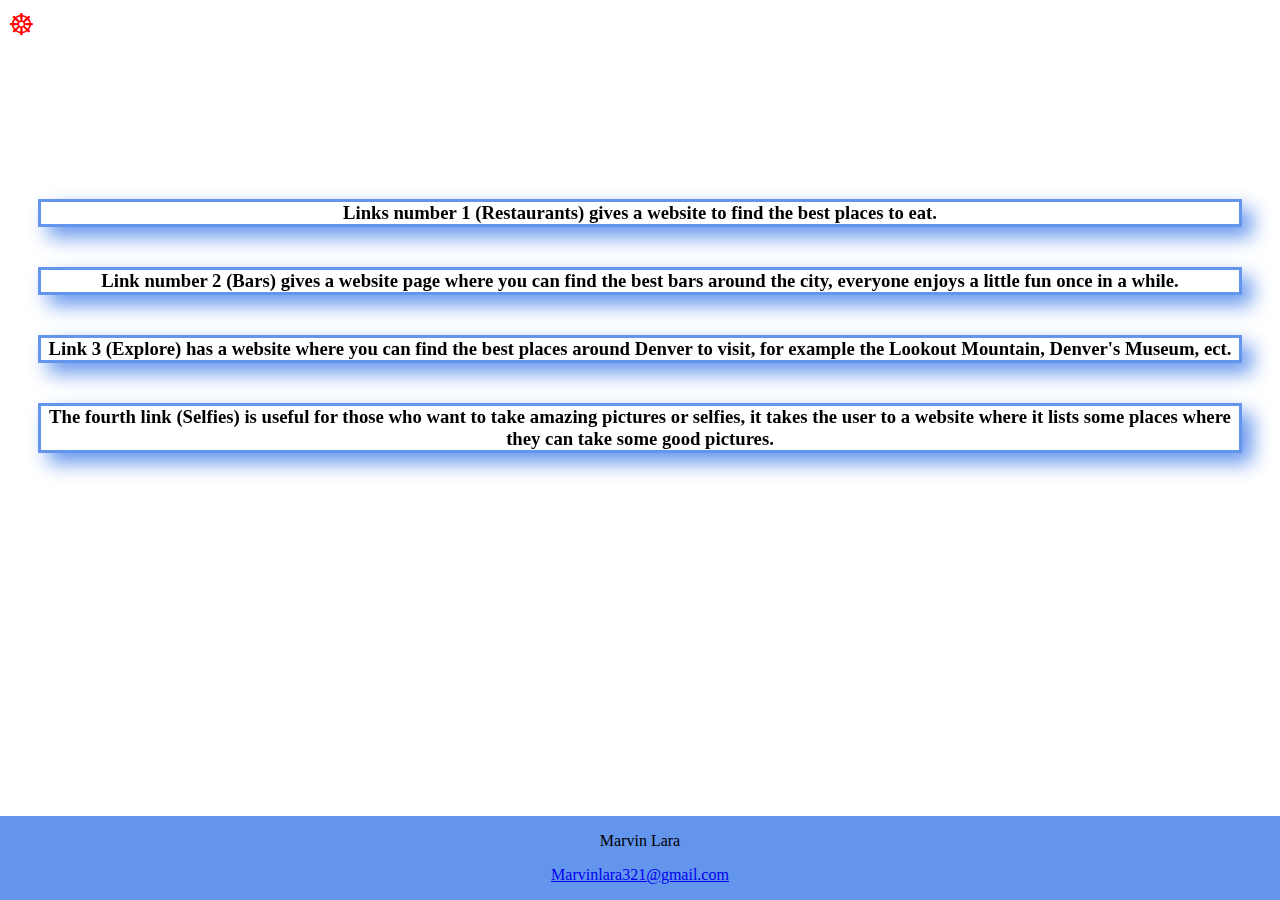
<file: about.html>
<!DOCTYPE html>
<html lang="en">

<head>
    <meta charset="UTF-8">
    <meta name="viewport" content="width=device-width, initial-scale=1.0">
    <title>About</title>
    <style>
body {
    background-image: url(https://wallpaperaccess.com/full/1334315.jpg);
    background-repeat: no-repeat;
    background-position: center;
    background-size: cover;
    color: white;
}
.p1{
    color: white;
}
p{
    transition-property: color font-size;
    transition-duration: 3s;
    text-align: center;
    color: black;
}
p:hover{
            color: purple;
            font-size: 25px;
}
.p1{
    border: solid 3px cornflowerblue;
    color: black;
    background-color: white;
    filter: drop-shadow(10px 10px 10px cornflowerblue);
    margin: 40px 30px 40px 30px;
}
.footer {
    position: fixed;
    left: 0;
    bottom: 0;
    width: 100%;
    background-color: cornflowerblue;
    color: white;
    text-align: center;
  }
        .topnav{
    text-align:left;
    height: 20px;
    line-height:10px;
}
.menu{
    margin: 0 40px 0 0;
    display: inline;
}
.menu a{
    text-decoration: none;
    color: white;
    line-height: 20px;
    margin-left: 15px;
}
label {
    font-size: 30px;
    line-height: 10px;
    margin-top: 20px;
    /* display: none; */
}
#toggle{
    display: none;
}
@media screen and (min-width: 500px) {
            label {
                display: block;
            }

            .menu {
                text-align: center;
                width: 100%;
                display: none;
            }

            .menu a {
                display: block;
                margin: 0;
            }

            #toggle:checked+.menu {
                display: block;
            }
        }

        @media screen and (min-width:800px) {
            label {
                display: block;
                color: blue;
            }

            .menu {
                text-align: center;
                width: 100%;
                display: none;
            }

            .menu a {
                display: block;
                margin: 0;
                color: blue;
            }

            #toggle:checked+.menu {
                display: block;
            }
        }

        @media screen and (min-width:1200px) {
            label {
                display: block;
                color: red;
            }

            .menu {
                text-align: center;
                width: 100%;
                display: none;
            }

            .menu a {
                display: block;
                margin: 0;
                color: red;
            }

            #toggle:checked+.menu {
                display: block;
            }
        }
    </style>
</head>

<body>
    <label for="toggle">&#9784</label>
    <input type="checkbox" id="toggle">

    <div class="topnav menu">
        <a href="index.html">Home</a>
        <a href="about.html">About</a>
        <a href="careers.html">Careers</a>
    </div>
<br>
    <h2>Here is a little about the website</h2>

    <h3>This Website was made to help people find whatever it might be, food, places to visit, places to go and drink or
        just places to take pictures in the area of Denver. 
        <p class="p1">
        Links number 1 (Restaurants) gives a website to find the best places to eat.
        </p>
        <p class="p1">Link number 2 (Bars) gives a website page where you can
        find the best bars around the city, everyone enjoys a little fun once in a while.
        </p>   
        <p class="p1">
        Link 3 (Explore) has a website where you
        can find the best places around Denver to visit, for example the Lookout Mountain, Denver's Museum, ect.
        </p>
        <p class="p1">
        The fourth link (Selfies) is useful for those who want to take amazing pictures or selfies, it takes the user to a website
        where it lists some places where they can take some good pictures.</h3>
        </p>

        <div class="footer">
            <p>Marvin Lara</p>
            <p><a href="marvinlara321@gmail.com">Marvinlara321@gmail.com</a></p>
        </div>
</body>

</html>
</file>
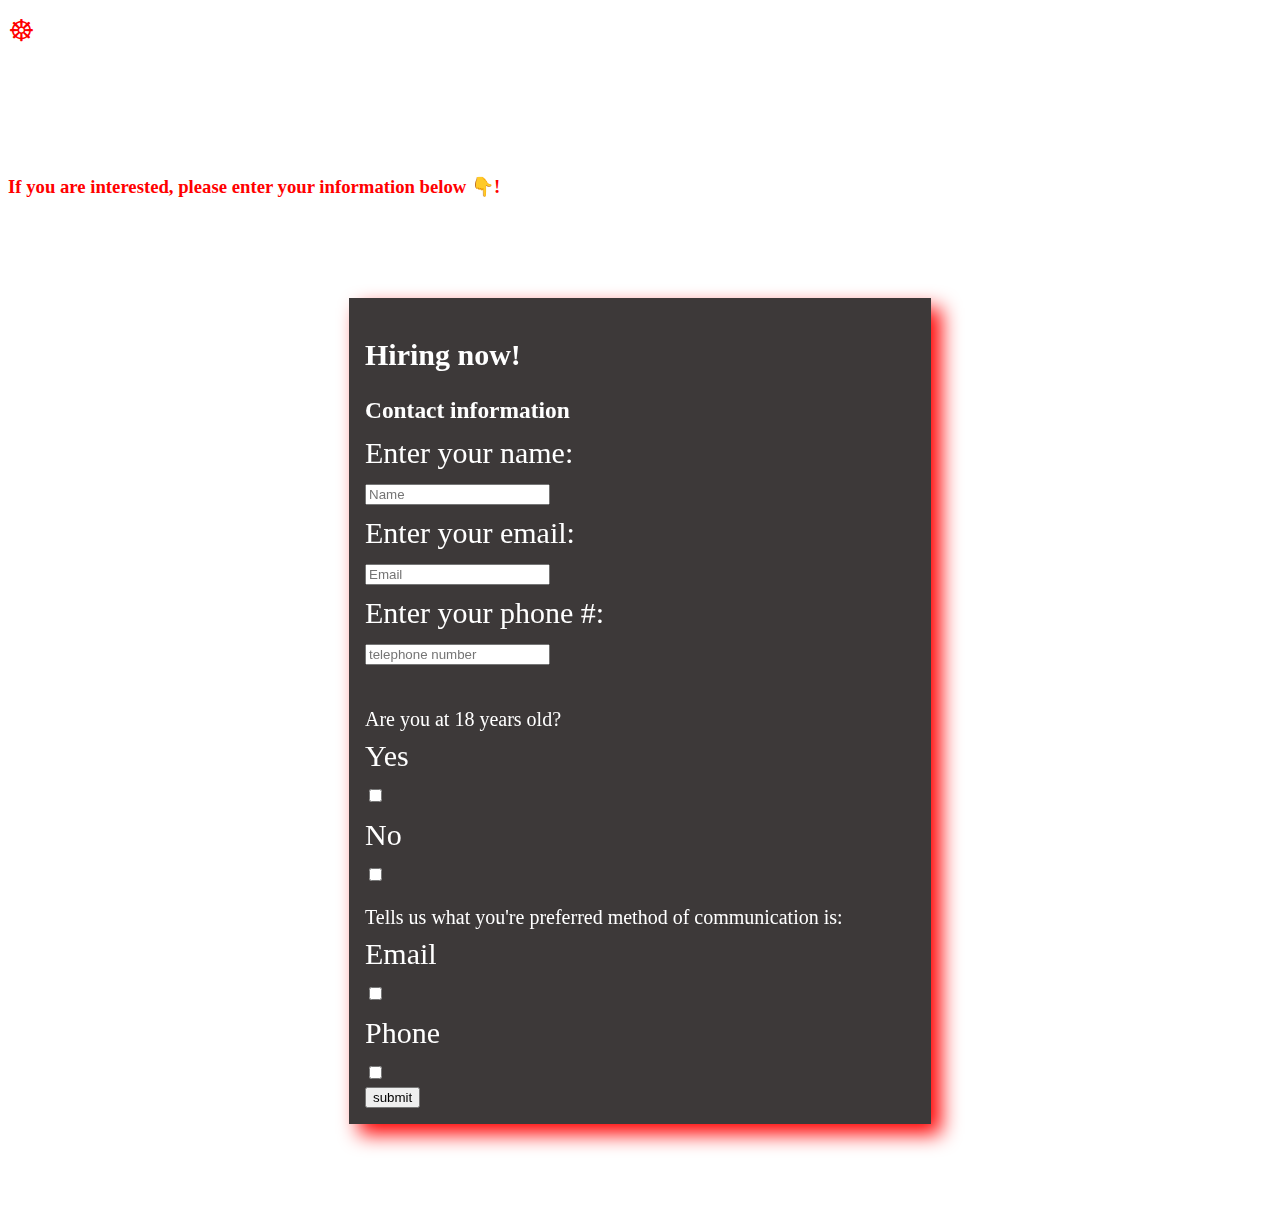
<file: careers.html>
<!DOCTYPE html>
<html lang="en">

<head>
    <meta charset="UTF-8">
    <meta name="viewport" content="width=device-width, initial-scale=1.0">
    <title>Careers</title>
    <style>
        form {
            font-size: 20px;
            color: white;
            max-width: 550px;
            margin: 100px auto;
            padding: 16px;
            background-color: rgb(61, 57, 57);
            filter: drop-shadow(10px 10px 10px  red);
        }
        h2{
            color: white;
        }
        p{
            color: white;
        }
        .h3{
            color: red;
        }
        
        body {
            background-image: url(https://cdn.suwalls.com/wallpapers/abstract/dark-blue-blur-29233-1920x1080.jpg);
            background-repeat: no-repeat;
            background-position: center;
            background-size: cover;
        }

        .one {
            color: white;
        }

        .topnav {
            text-align: left;
            height: 20px;
            line-height: 10px;
        }

        .menu {
            margin: 0 40px 0 0;
            display: inline;
        }

        .menu a {
            text-decoration: none;
            color: white;
            line-height: 20px;
            margin-left: 15px;
        }

        label {
            font-size: 30px;
            line-height: 10px;
            /* display: none; */
        }

        #toggle {
            display: none;
        }

        @media screen and (min-width: 500px) {
            label {
                display: block;
            }

            .menu {
                text-align: center;
                width: 100%;
                display: none;
            }

            .menu a {
                display: block;
                margin: 0;
            }

            #toggle:checked+.menu {
                display: block;
            }
        }

        @media screen and (min-width:800px) {
            label {
                display: block;
                color: blue;
            }

            .menu {
                text-align: center;
                width: 100%;
                display: none;
            }

            .menu a {
                display: block;
                margin: 0;
                color: blue;
            }

            #toggle:checked+.menu {
                display: block;
            }
        }

        @media screen and (min-width:1200px) {
            label {
                display: block;
                color: red;
            }

            .menu {
                text-align: center;
                width: 100%;
                display: none;
            }

            .menu a {
                display: block;
                margin: 0;
                color: red;
            }

            #toggle:checked+.menu {
                display: block;
            }
        }
    </style>
</head>

<body>
    <br>
    <label for="toggle"> &#9784 </label>
    <input type="checkbox" id="toggle">

    <div class="topnav menu">
        <a href="index.html">Home</a>
        <a href="about.html">About</a>
        <a href="careers.html">Careers</a>
    </div>
    <br>
<div>
    <h2>Do you want to join our family?</h2>
    <p>My Denver is a place where we as a company want to make it easier for tourists or those who live here already,
        find the best places all around Denver Colorado. The website is beign updated frequently so there is always
        something new for our visitors to do!</p>

    <h3 class="h3">If you are interested, please enter your information below &#128071!</h3>

</div>
    <main>
        <form id="formation" action="" method="get">
            <h2>Hiring now!</h2>
            <h3>Contact information</h3>
            <label class="one" for="text">Enter your name:</label>
            <br>
            <input type="text" id="name" placeholder="Name">
            <br>
            <br>
            
            <label class="one" for="text">Enter your email:</label>
            <br>
            <input type="text" id=email placeholder="Email">
            <br>
            <br>
            <label class="one" for="tel">Enter your phone #:</label>
            <br>
            <input type="tel" id="telephone number" placeholder="telephone number">
            <br>
            <br>
            <p>Are you at 18 years old?</p>
            <label class="one" for="checkbox">Yes</label>
            <br>
            <input type="checkbox" id="checkbox">
            <br>
            <br>
            <label class="one" for="checkbox">No</label>
            <br>
            <input type="checkbox" id="checkbox">
            <br>
            <p>Tells us what you're preferred method of communication is:</p>
            <label class="one" for="text">Email</label>
            <br>
            <input type="checkbox" id="checkbox">
            <br>
            <br>
            <label class="one" for="checkbox">Phone</label>
            <br>
            <input type="checkbox" id="checkbox">
            <br>
            
            <input type="submit" value="submit">
        </form>
    </main>
</body>

</html>
</file>
